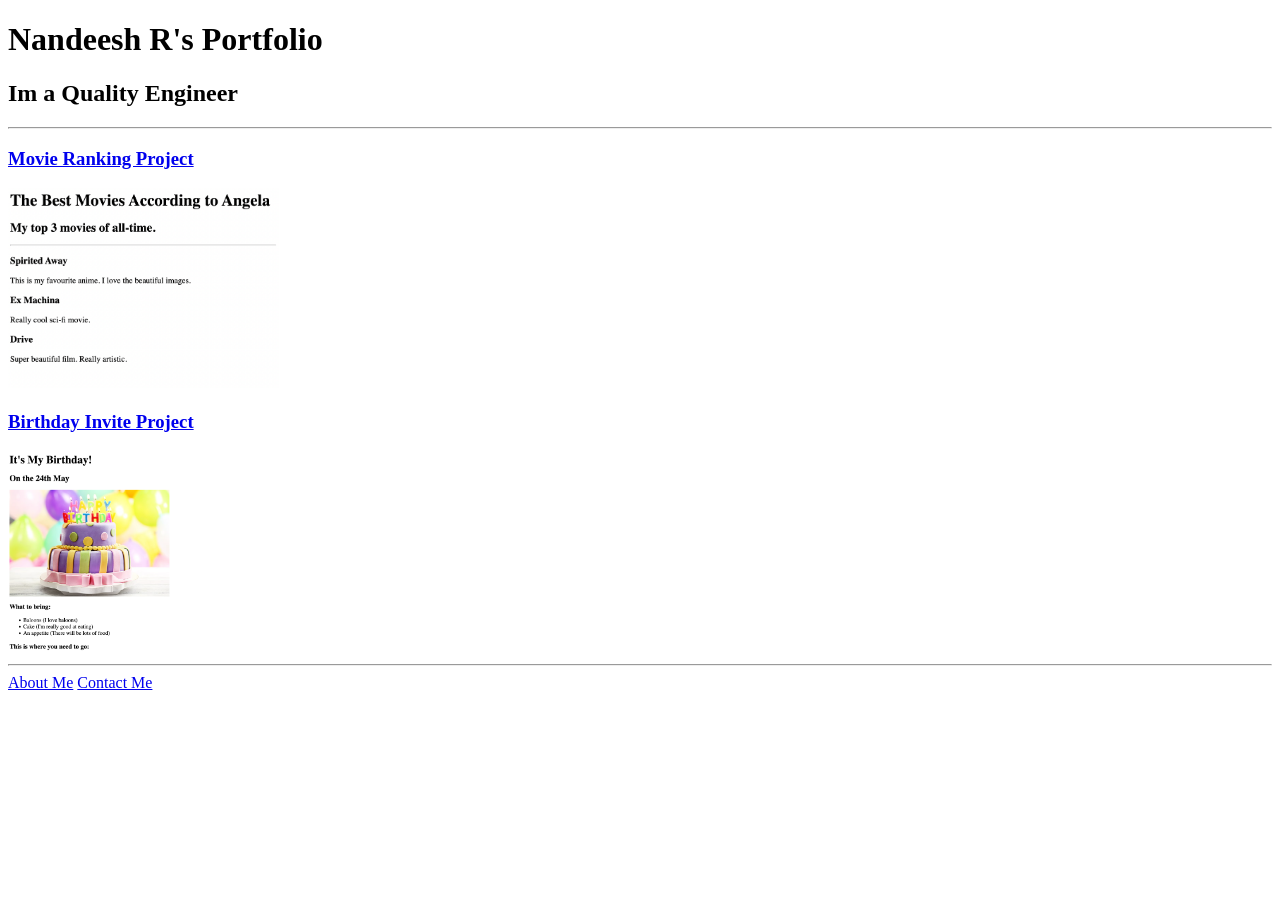
<file: 4.3 HTML Porfolio Project/index.html>
<!DOCTYPE html>
<html lang="en">
<head>
    <meta charset="UTF-8">
    <meta name="viewport" content="width=device-width, initial-scale=1.0">
    <title>Nandeesh's Portfolio</title>
</head>
<body>
    <h1>Nandeesh R's Portfolio</h1>
    <h2>Im a Quality Engineer</h2>

    <hr>

    <h3><a href="./public/movie-ranking.html">Movie Ranking Project</a></h3>
    <img src="./assets/images/movie-ranking.png" alt="" height="200">
    <h3><a href="./public/birthday-invite.html">Birthday Invite Project</a></h3>
    <img src="./assets/images/birthday-invite.png" alt="" height="200">

    <hr>

    <a href="./public/about.html">About Me</a>
    <a href="./public/contact.html">Contact Me</a>
</body>
</html>

<!-- TODO 4: Add titles/subtitles etc. -->

<!-- TODO 5: Add a link to the project pages -->

<!-- TODO 6: Add images to show the project previews
HINT for TODO 6: You can use the height attribute set to 200 to make the image smaller:
https://developer.mozilla.org/en-US/docs/Web/HTML/Element/img#attr-height -->

<!-- TODO 7: Add the Contact Me and About Me page links -->
</file>
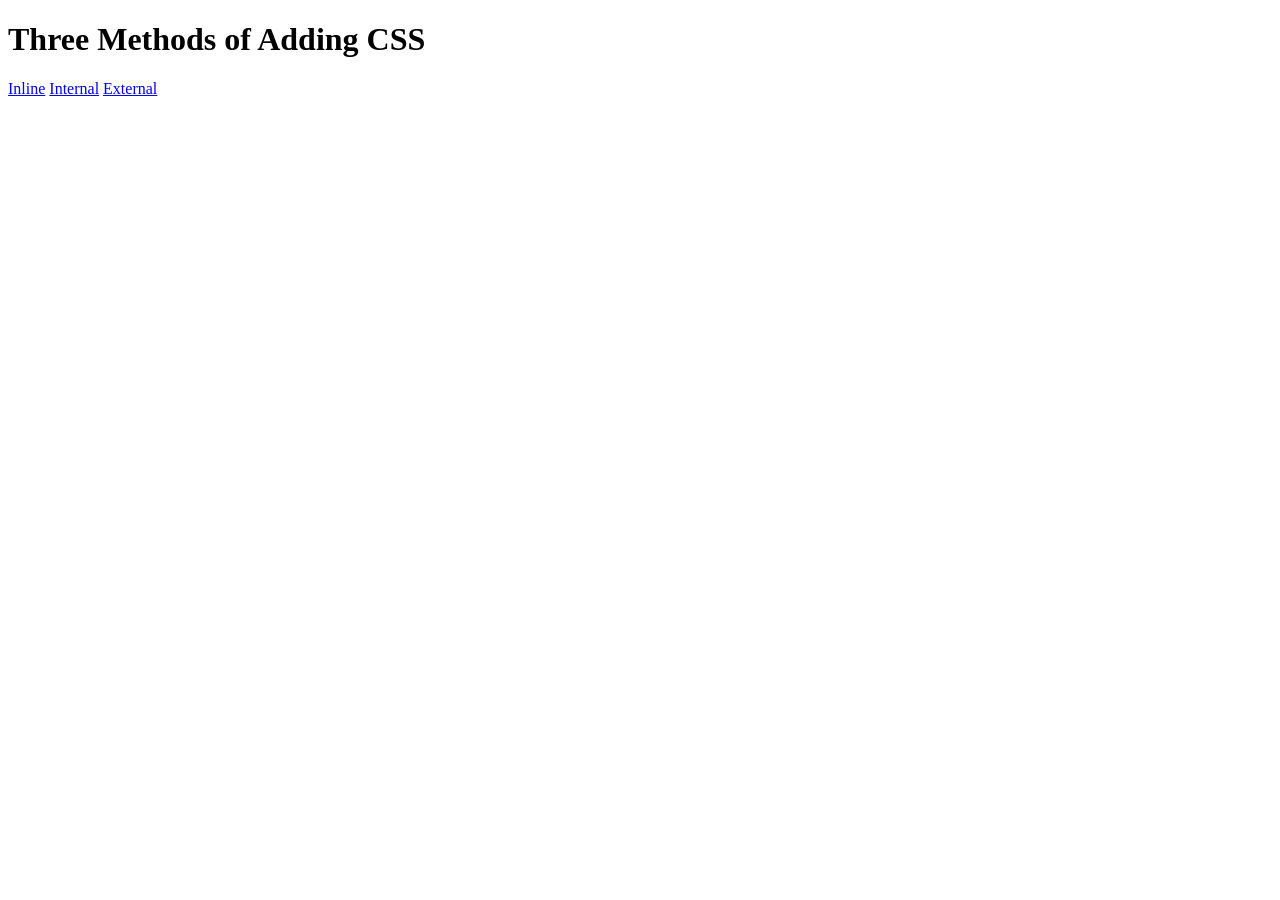
<file: 5.1. Adding CSS/index.html>
<!DOCTYPE html>
<html lang="en">

<head>
  <meta charset="UTF-8">
  <title>Adding CSS</title>
</head>

<body>
  <h1>Three Methods of Adding CSS</h1>
  <a href="inline.html">Inline</a>
  <a href="internal.html">Internal</a>
  <a href="external.html">External</a>
</body>

</html>
</file>
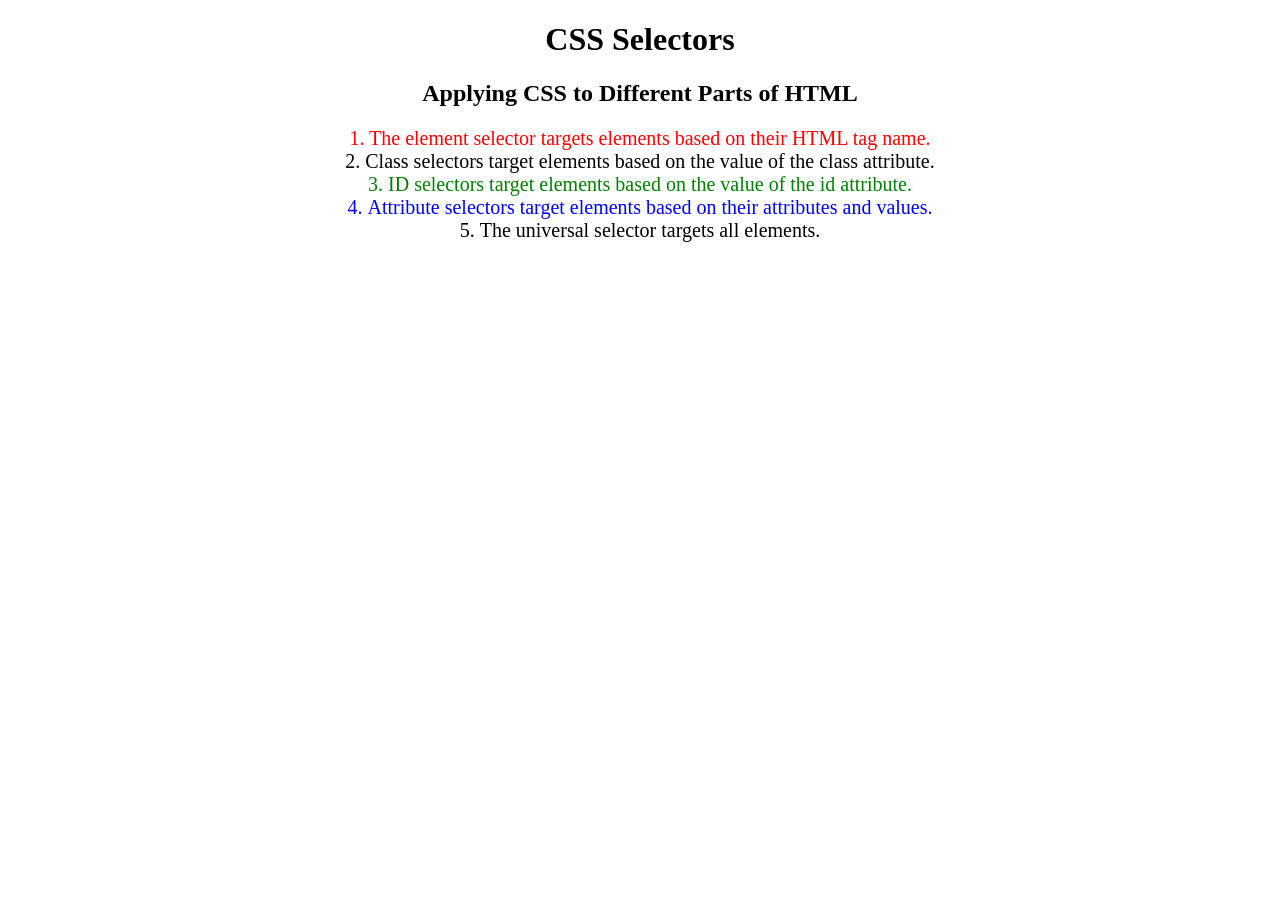
<file: 5.3 CSS Selectors/index.html>
<!DOCTYPE html>
<html lang="en">

<head>
  <meta charset="UTF-8">
  <title>CSS Selectors</title>
  <link rel="stylesheet" href="./style.css" />
</head>

<body>
  <h1>CSS Selectors</h1>
  <h2>Applying CSS to Different Parts of HTML</h2>
  <!-- TODO 1: Set the CSS for all paragraph tags to "color: red" -->
  <p class="note">1. The element selector targets elements based on their HTML tag name.</p>

  <ol>
    <!-- TODO 2: Set the CSS for all elements with a class of "note" to "font-size: 20px" -->
    <li class="note" value="2">Class selectors target elements based on the value of the class attribute.</li>

    <!-- TODO 3: Set the CSS for the element with an id of "id-selector-demo" to "color: green" -->
    <li class="note" id="id-selector-demo" value="3">ID selectors target elements based on the value of the id
      attribute.</li>

    <!-- TODO 4: Set the CSS for the li elements that have the "value" attribute set to "4" to have "color: blue" -->
    <li class="note" value="4">Attribute selectors target elements based on their attributes and values.</li>

    <!-- TODO 5: Set all elements to have "text-align: center" -->
    <li class="note" value="5">The universal selector targets all elements.</li>
  </ol>
</body>

</html>
</file>
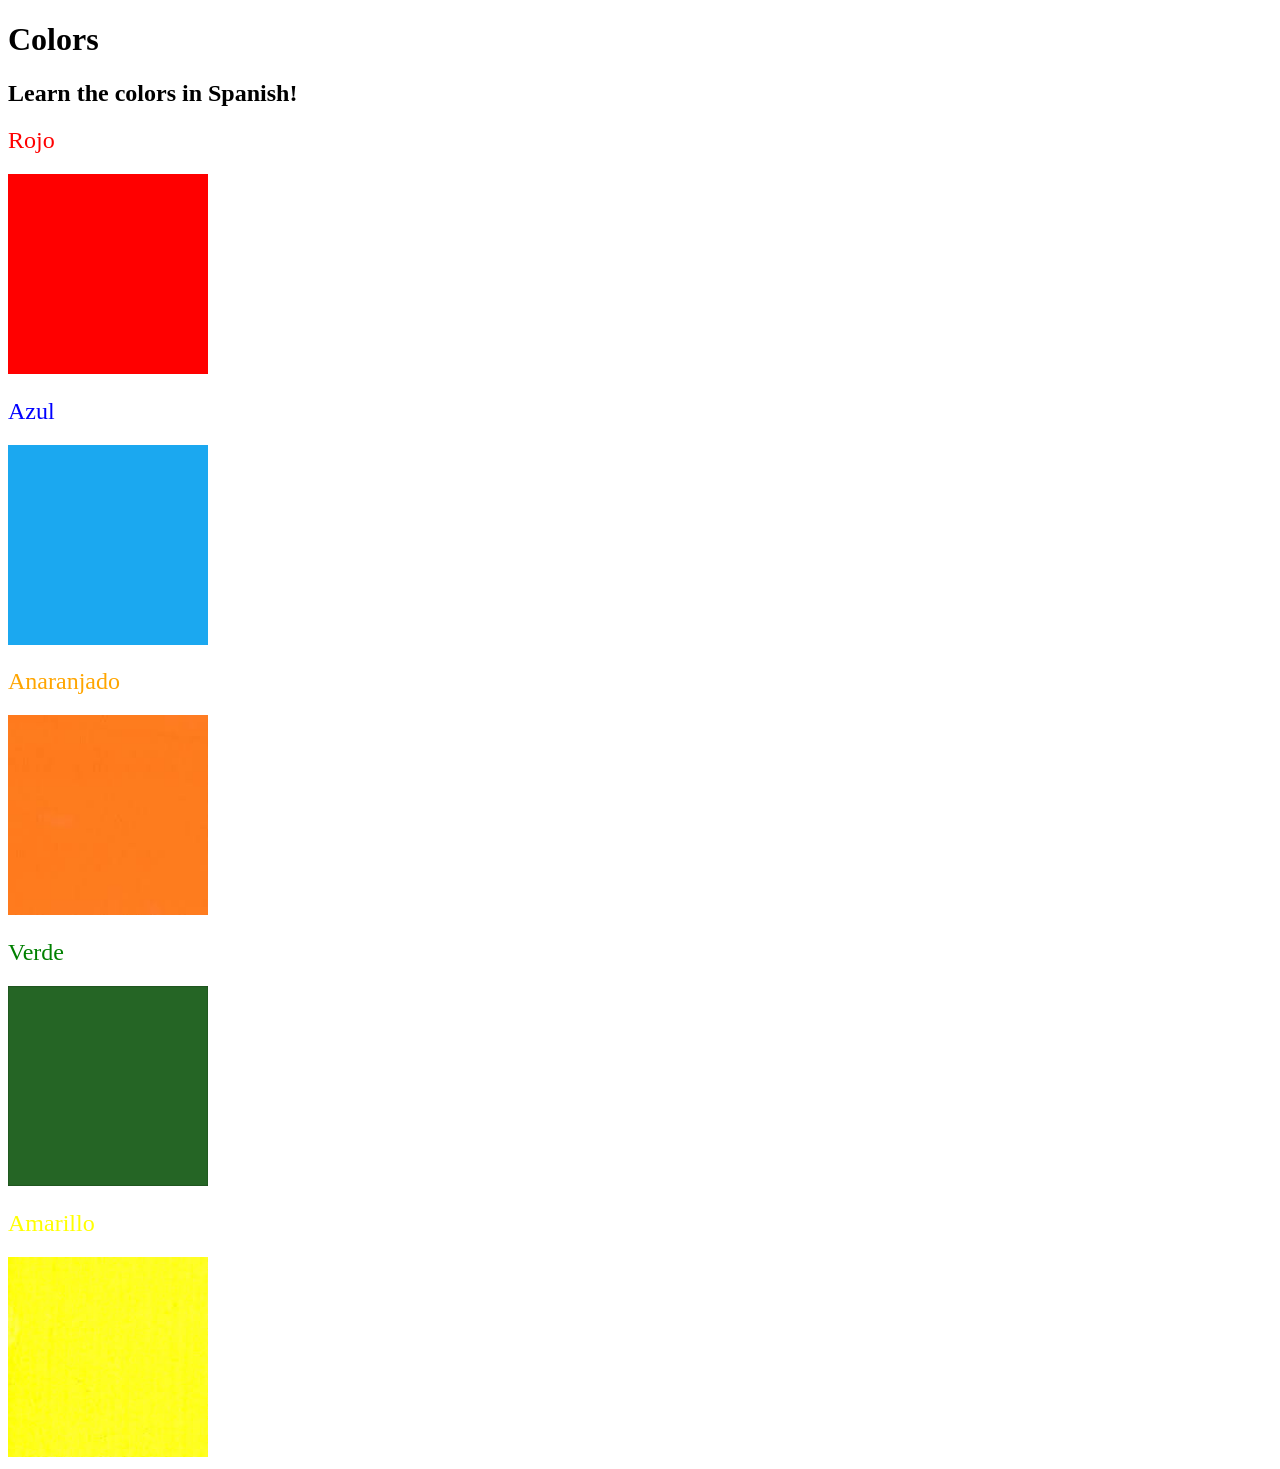
<file: 5.4+Color+Vocab+Project/index.html>
<!DOCTYPE html>
<html lang="en">
  <head>
    <meta charset="UTF-8" />
    <title>Spanish Vocabulary</title>
    <link rel="stylesheet" href="./style.css" />
  </head>

  <body>
    <h1>Colors</h1>
    <h2>Learn the colors in Spanish!</h2>
    <h2 class="color-title" id="red">Rojo</h2>
    <img src="./assets/images/red.png" alt="red" />

    <h2 class="color-title" id="blue">Azul</h2>
    <img src="./assets/images/blue.png" alt="blue" />

    <h2 class="color-title" id="orange">Anaranjado</h2>
    <img src="./assets/images/orange.png" alt="orange" />

    <h2 class="color-title" id="green">Verde</h2>
    <img src="./assets/images/green.png" alt="green" />

    <h2 class="color-title" id="yellow">Amarillo</h2>
    <img src="./assets/images/yellow.png" alt="yellow" />
  </body>
</html>

<!-- 
TODOs
IMPORTANT: You should not need to make ANY CHANGES to index.html
All code should be written in your CSS file.

1. Create a CSS file and incorporate it as an external stylesheet.
2. Use CSS to style each of the color titles to meaning. 
Hint: Use the id to help if you don't know the words in spanish.
3. Use CSS to change all the color titles to have "font-weight: normal;"
4. Use CSS (not HTML) to make all the images 200px heigh and 200px wide. 
Hint: 
https://developer.mozilla.org/en-US/docs/Web/CSS/height
https://developer.mozilla.org/en-US/docs/Web/CSS/width
-->
</file>
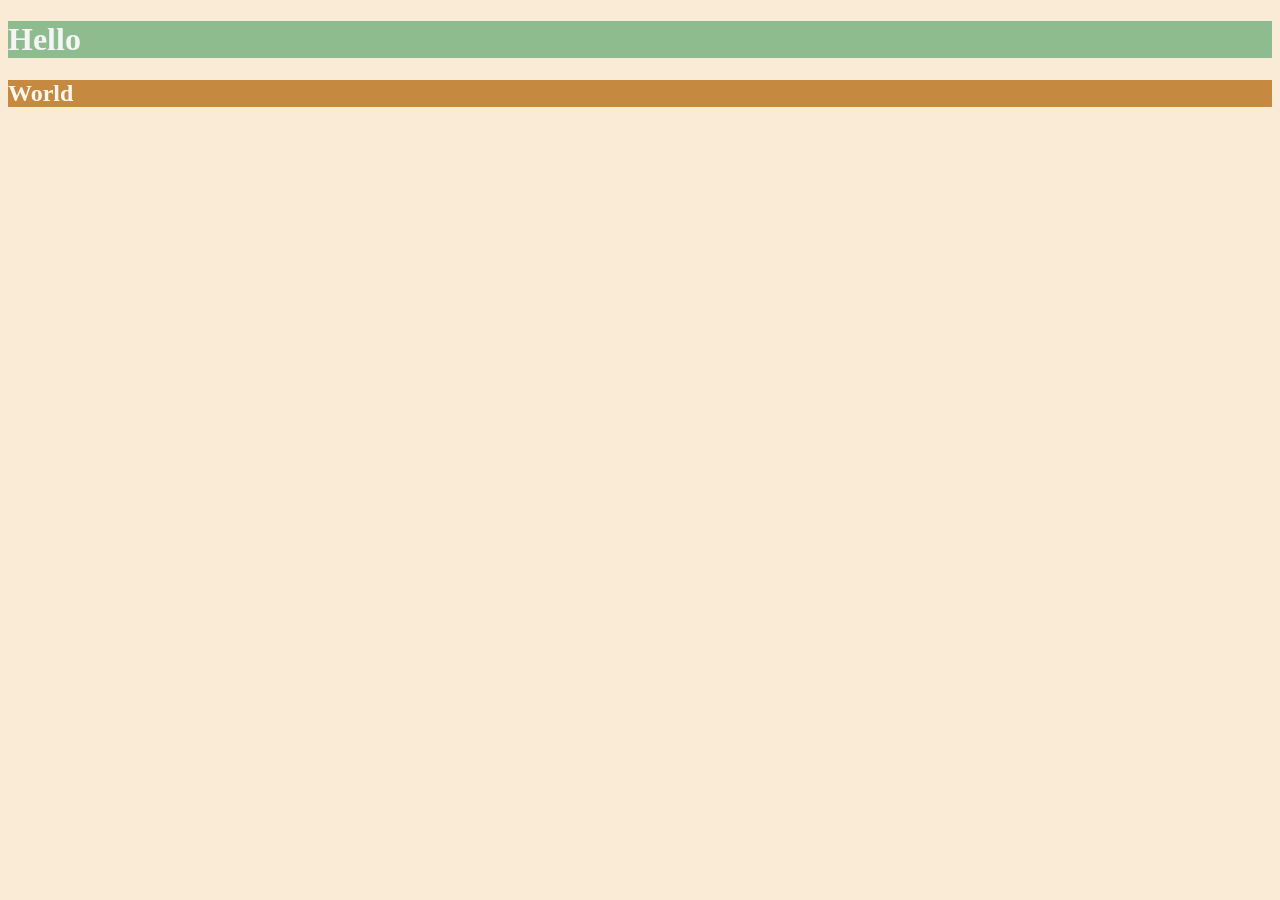
<file: 6.0 CSS Colors/index.html>
<!DOCTYPE html>
<html lang="en">

<head>
  <meta charset="UTF-8">
  <title>Colors</title>
  <style>
  /* Write your CSS code here. */
    /* 1. Make the background of the webpage "antiquewhite"
    2. Make the h1 "whitesmoke"
    3. Make the background of the h1 "darkseagreen"
    4. Make the h2 #FAF8F1
    5. Make the background of the h2 "#C58940" */
    html{
      background-color: antiquewhite;
    }
    h1{
      color: whitesmoke;
      background-color: darkseagreen;
    }
    h2{
      color: #FAF8F1;
      background-color: #C58940;
    }

  </style>
</head>

<body>
  <h1>Hello</h1>
  <h2>World</h2>
</body>

</html>
</file>
<file: 5.3 CSS Selectors/style.css>
ol {
  margin-left: -40px;
  margin-top: -20px;
  list-style-position: inside;
}

/* Write your CSS below, don't change the rules above. */
p{
  color: red;
}

.note{
  font-size: 20px
}

#id-selector-demo{
  color: green;
}

li[value="4"]{
  color: blue;
}

*{
  text-align: center
}
</file>
<file: 5.4+Color+Vocab+Project/style.css>
.color-title{
    font-weight: normal;
}

img{
    height: 200px;
    width: 200px;
}

#red{
    color: red;
}

#blue{
    color: blue;
}

#orange{
    color: orange;
}

#green{
    color: green;
}

#yellow{
    color: yellow;
}
</file>
